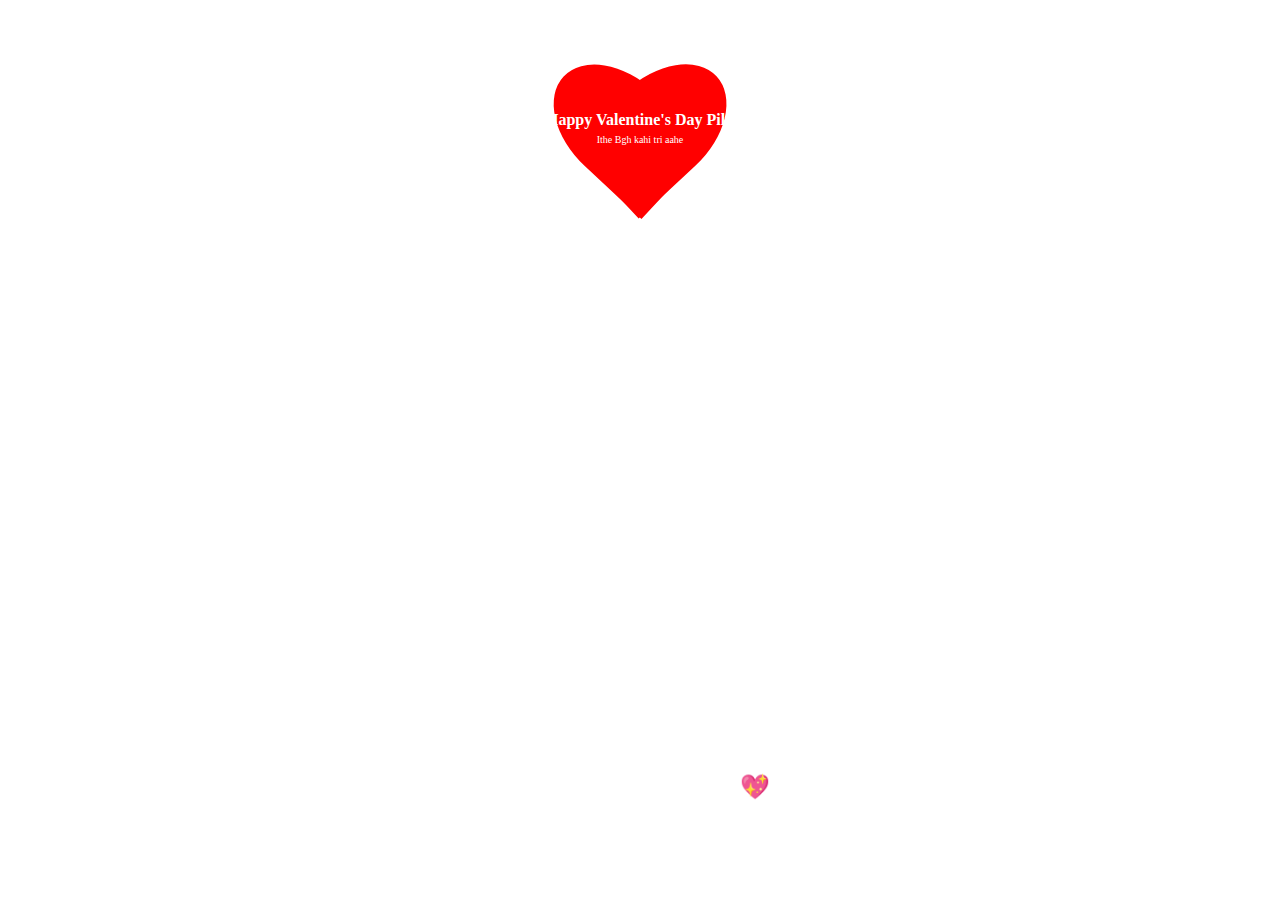
<file: index.html>
<!DOCTYPE html>
<html lang="en">
  <head>
    <meta charset="UTF-8" />
    <meta name="viewport" content="width=device-width, initial-scale=1.0" />
    <title>Happy Valentines Day Pilu</title>
    <link rel="stylesheet" href="style.css" />
  </head>
  <body>
    <section id="home" class="home">
      <div class="home_section"></div>
      <div id="container">
        <div class="left"></div>
        <div class="right"></div>
        <a href="new.html"
          ><p>
            Happy Valentine's Day Pilu<br />

            <span>Ithe Bgh kahi tri aahe</span>
          </p></a
        >
      </div>
      <h1><span>I&nbsp;</span><span>You</span></h1>
      <h2>
        Tuza sathi kahi tri ahe💖 <br />
        I You vr mouse gheun jaa Ani Valentine's Heart vr click kr
      </h2>
    </section>
  </body>
</html>
</file>
<file: style.css>
* {
  margin: 0;
  padding: 0;
  box-sizing: border-box;
}

#home {
  width: 100%;
  height: 100vh;
  background-image: url(https://i.postimg.cc/c4kmCsF1/people-2597454-640.jpg);
  background-repeat: no-repeat;
  background-size: cover;
  background-position: center;
  background-color: rgba(255, 255, 255, 0.16);
  background-blend-mode: overlay;
  display: flex;
  justify-content: center;
  align-items: center;
  background-attachment: fixed;

  animation-name: bg-change;
  animation-duration: 15s;
  animation-timing-function: linear;
  animation-direction: alternate;
  animation-iteration-count: infinite;

  overflow: hidden;
}

@keyframes bg-change {
  from {
    background-image: url(https://i.postimg.cc/mDfh5hKD/couple-silhouette-sunset-scenery-digital-art-4k-wallpaper-uhdpaper-com-777-0-i.jpg);
  }

  to {
    background-image: url(https://i.postimg.cc/8PLvQNxn/couple-silhouette-sunset-digital-art-4k-wallpaper-uhdpaper-com-222-0-g.jpg);
  }
}

.home_section {
  width: 80%;
  min-height: 400px;
  display: flex;
  justify-content: center;
  align-items: center;
  padding: 10px;
}

/**************/

#container {
  width: 30vw;
  aspect-ratio: 1;
  display: flex;
  align-items: center;
  justify-content: center;
  animation: Beat 2s ease infinite alternate;

  position: absolute;
  left: 35%;
  top: -7%;
}
#container a {
  position: absolute;
  text-decoration: none;
  color: white;
  text-align: center;
  font-weight: 700;
  font-family: cursive;
}
#container span {
  color: rgb(255, 255, 255);
  font-weight: 300;
  font-size: 10px;
  padding-top: 100px;
}
.left {
  background-color: red;
  height: 12vw;
  aspect-ratio: 1/1.5;
  border-radius: 50% 50% 0% 0%;
  rotate: -47deg;
  translate: 30%;
}
.right {
  background-color: red;
  height: 12vw;
  aspect-ratio: 1/1.5;
  border-radius: 50% 50% 0% 0%;
  rotate: 47deg;
  translate: -30%;
}
@keyframes Beat {
  0% {
    transform: scale(120%);
    filter: drop-shadow(10px 10px 6px #f00606);
  }
  40% {
    transform: scale(100%);
    filter: drop-shadow(10px 10px 60px #f00606);
  }
  100% {
    transform: scale(120%);
    filter: drop-shadow(10px 10px 90px #f00606);
  }
}

h2 {
  position: absolute;
  color: rgb(255, 255, 255);
  font-family: cursive;
  font-weight: 900;
  white-space: nowrap;
  bottom: 8%;
  text-align: center;
  animation: flicker 0.5s ease-in-out infinite alternate;
}
@keyframes flicker {
  0% {
    opacity: 0.8;
    text-shadow: 2px 2px 10px rgb(0, 0, 0);
  }
  100% {
    opacity: 1;
    text-shadow: 2px 2px 20px rgb(255, 0, 0);
  }
}

h1 {
  color: #ffffff;
  font-size: 50px;
  font-weight: bold;
  font-family: cursive;
  letter-spacing: 7px;
  cursor: pointer;
  position: absolute;
  bottom: 30%;
}
h1 span {
  transition: 0.2s linear;
}
h1:hover span:nth-child(1) {
  margin-right: 5px;
}
h1:hover span:nth-child(1):after {
  content: "💖";
}
h1:hover span:nth-child(2) {
  margin-left: 30px;
}
h1:hover span {
  color: #fff;
  text-shadow: 0 0 10px #da2626, 0 0 20px #e74343, 0 0 40px #fff;
}
@media only screen and (min-device-width: 320px) and (max-device-width: 480px) {
  h2,
  p {
    font-size: 10px;
  }
  .left {
    height: 22vw;
  }
  .right {
    height: 22vw;
  }
}
</file>
